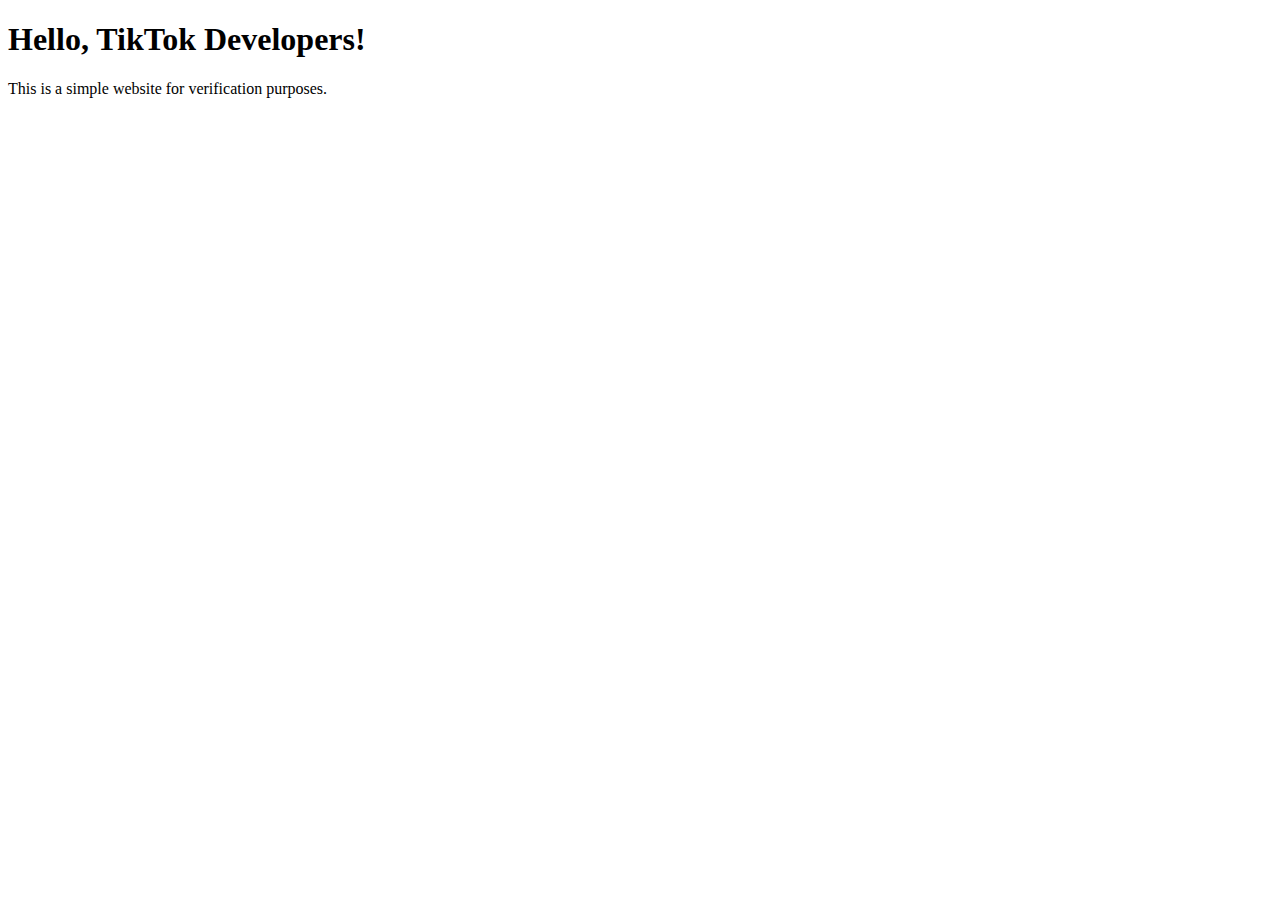
<file: index.html>
<!DOCTYPE html>
<html lang="en">
<head>
    <meta charset="UTF-8">
    <meta name="viewport" content="width=device-width, initial-scale=1.0">
    <title>TikTok Verification</title>
</head>
<body>
    <h1>Hello, TikTok Developers!</h1>
    <p>This is a simple website for verification purposes.</p>
</body>
</html>
</file>
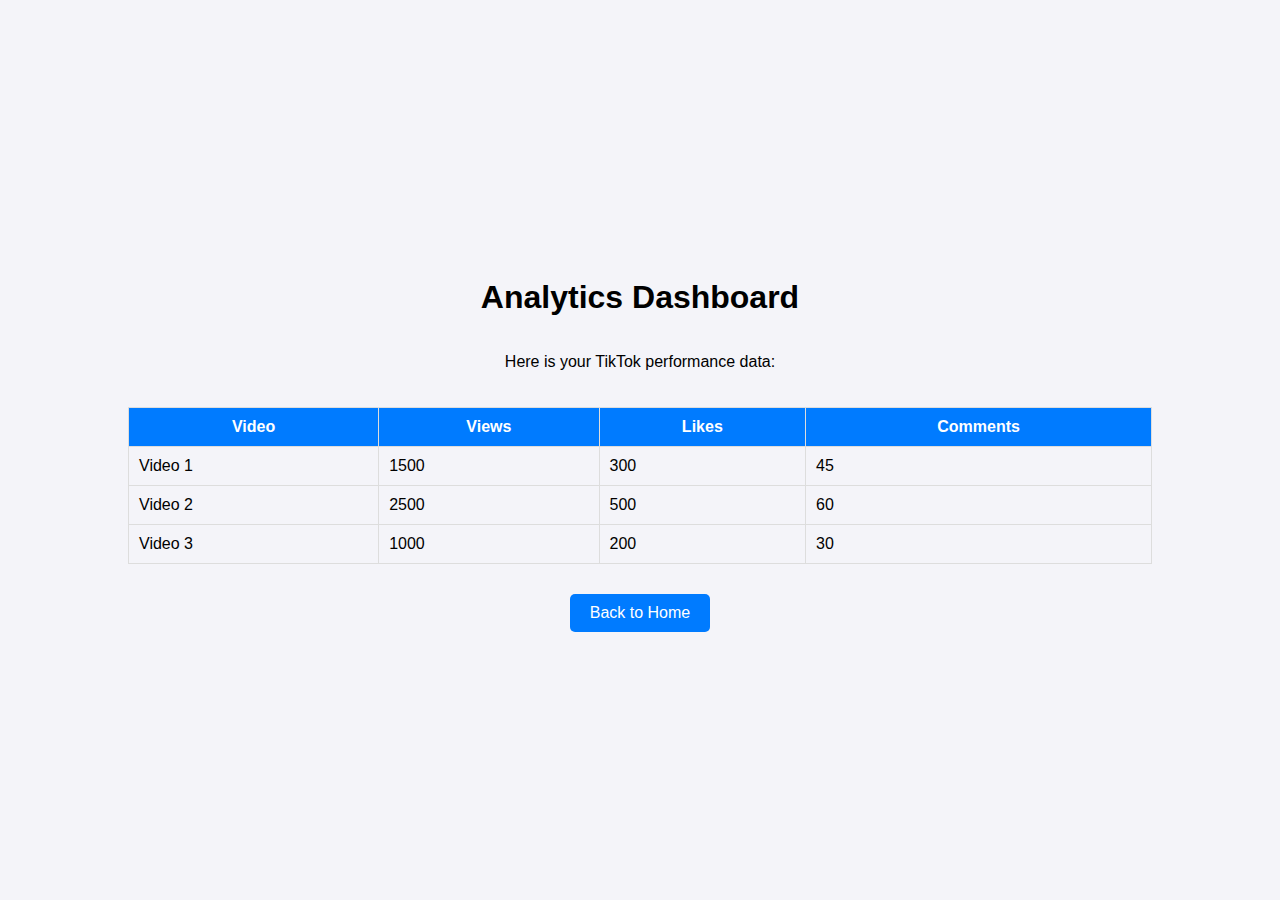
<file: analytics.html>
<!DOCTYPE html>
<html lang="en">
<head>
    <meta charset="UTF-8">
    <meta name="viewport" content="width=device-width, initial-scale=1.0">
    <title>Analytics</title>
    <style>
        body {
            font-family: Arial, sans-serif;
            display: flex;
            justify-content: center;
            align-items: center;
            height: 100vh;
            background-color: #f4f4f9;
            margin: 0;
            flex-direction: column;
        }
        table {
            width: 80%;
            margin: 20px auto;
            border-collapse: collapse;
        }
        th, td {
            padding: 10px;
            border: 1px solid #ddd;
        }
        th {
            background-color: #007bff;
            color: white;
        }
        button {
            padding: 10px 20px;
            font-size: 16px;
            color: white;
            background-color: #007bff;
            border: none;
            border-radius: 5px;
            cursor: pointer;
            margin: 10px;
        }
        button:hover {
            background-color: #0056b3;
        }
    </style>
</head>
<body>
    <h1>Analytics Dashboard</h1>
    <p>Here is your TikTok performance data:</p>
    <table>
        <thead>
            <tr>
                <th>Video</th>
                <th>Views</th>
                <th>Likes</th>
                <th>Comments</th>
            </tr>
        </thead>
        <tbody>
            <tr>
                <td>Video 1</td>
                <td>1500</td>
                <td>300</td>
                <td>45</td>
            </tr>
            <tr>
                <td>Video 2</td>
                <td>2500</td>
                <td>500</td>
                <td>60</td>
            </tr>
            <tr>
                <td>Video 3</td>
                <td>1000</td>
                <td>200</td>
                <td>30</td>
            </tr>
        </tbody>
    </table>
    <button onclick="window.location.href='ide.html'">Back to Home</button>
</body>
</html>
</file>
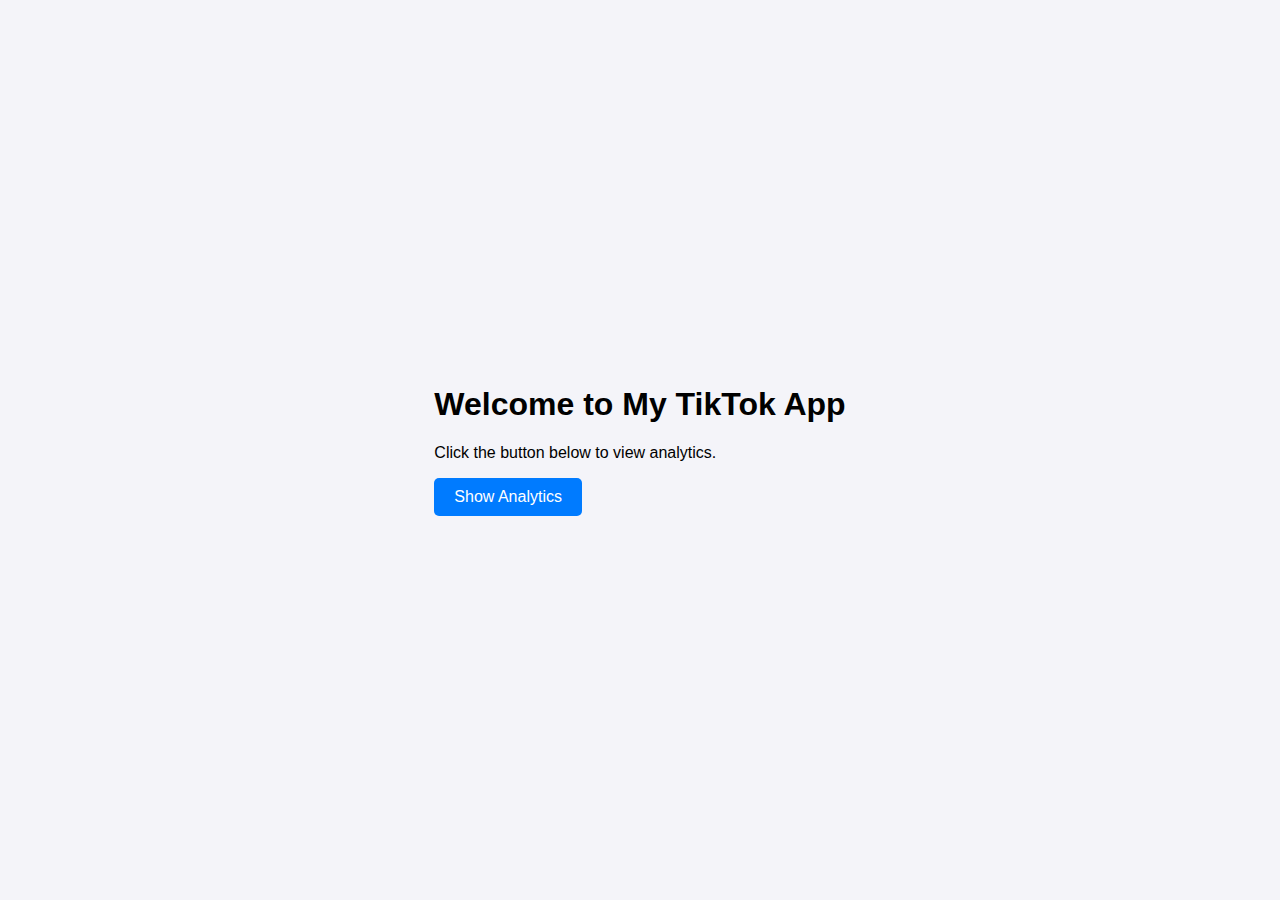
<file: ide.html>
<!DOCTYPE html>
<html lang="en">
<head>
    <meta charset="UTF-8">
    <meta name="viewport" content="width=device-width, initial-scale=1.0">
    <title>TikTok Verification Demo</title>
    <style>
        body {
            font-family: Arial, sans-serif;
            display: flex;
            justify-content: center;
            align-items: center;
            height: 100vh;
            background-color: #f4f4f9;
            margin: 0;
            flex-direction: column;
        }
        button {
            padding: 10px 20px;
            font-size: 16px;
            color: white;
            background-color: #007bff;
            border: none;
            border-radius: 5px;
            cursor: pointer;
            margin-bottom: 20px;
        }
        button:hover {
            background-color: #0056b3;
        }
        table {
            width: 80%;
            margin: 20px auto;
            border-collapse: collapse;
            display: none; /* Скрываем таблицу по умолчанию */
        }
        th, td {
            padding: 10px;
            border: 1px solid #ddd;
        }
        th {
            background-color: #007bff;
            color: white;
        }
    </style>
</head>
<body>
    <div class="container">
        <h1>Welcome to My TikTok App</h1>
        <p>Click the button below to view analytics.</p>
        <button onclick="showAnalytics()">Show Analytics</button>
        <table id="analyticsTable">
            <thead>
                <tr>
                    <th>Video</th>
                    <th>Views</th>
                    <th>Likes</th>
                    <th>Comments</th>
                </tr>
            </thead>
            <tbody>
                <tr>
                    <td>Video 1</td>
                    <td>1500</td>
                    <td>300</td>
                    <td>45</td>
                </tr>
                <tr>
                    <td>Video 2</td>
                    <td>2500</td>
                    <td>500</td>
                    <td>60</td>
                </tr>
                <tr>
                    <td>Video 3</td>
                    <td>1000</td>
                    <td>200</td>
                    <td>30</td>
                </tr>
            </tbody>
        </table>
    </div>

    <script>
        function showAnalytics() {
            // Показываем таблицу при нажатии на кнопку
            document.getElementById("analyticsTable").style.display = "table";
        }
    </script>
</body>
</html>
</file>
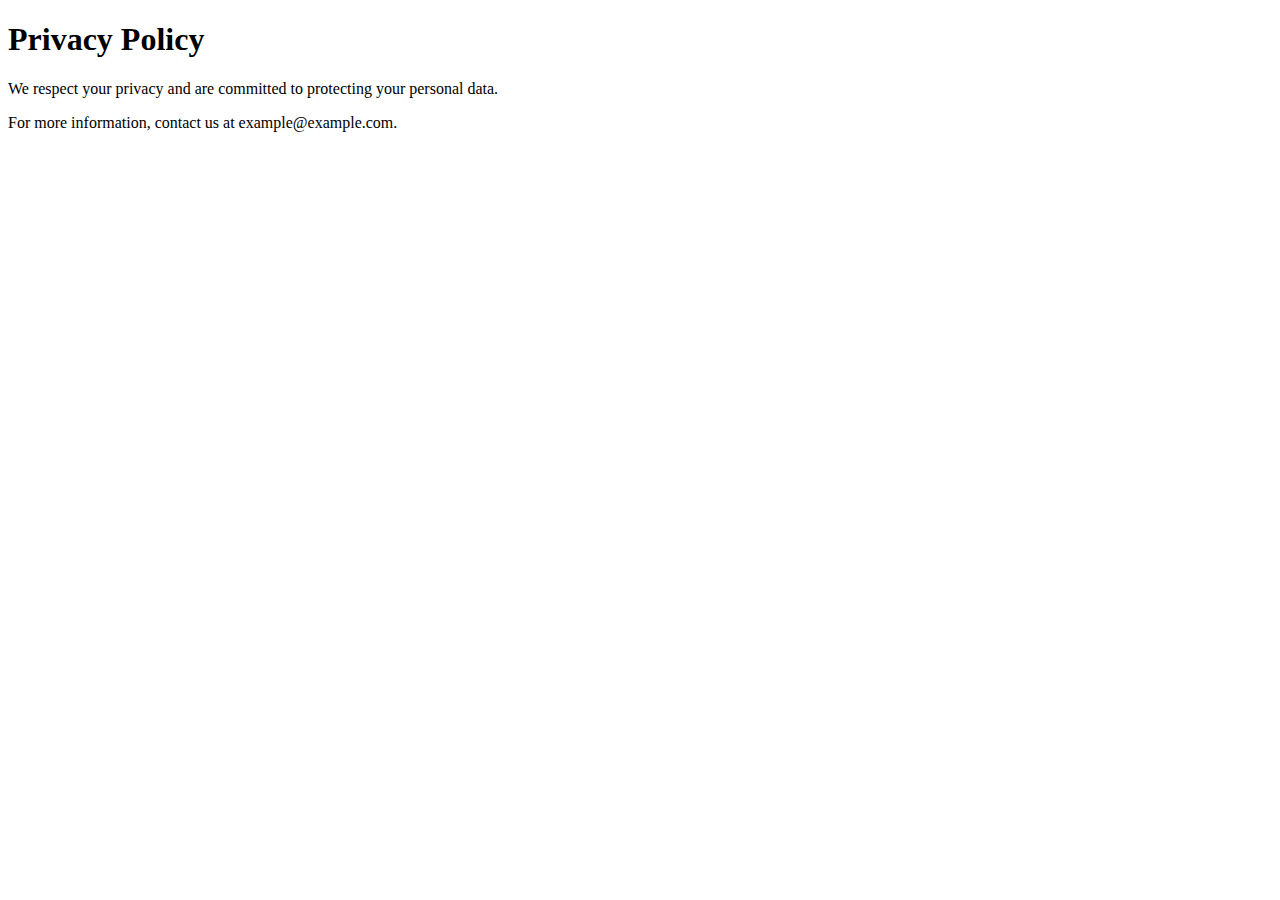
<file: privacy-policy.html>
<!DOCTYPE html>
<html lang="en">
<head>
    <meta charset="UTF-8">
    <meta name="viewport" content="width=device-width, initial-scale=1.0">
    <title>Privacy Policy</title>
</head>
<body>
    <h1>Privacy Policy</h1>
    <p>We respect your privacy and are committed to protecting your personal data.</p>
    <p>For more information, contact us at example@example.com.</p>
</body>
</html>
</file>
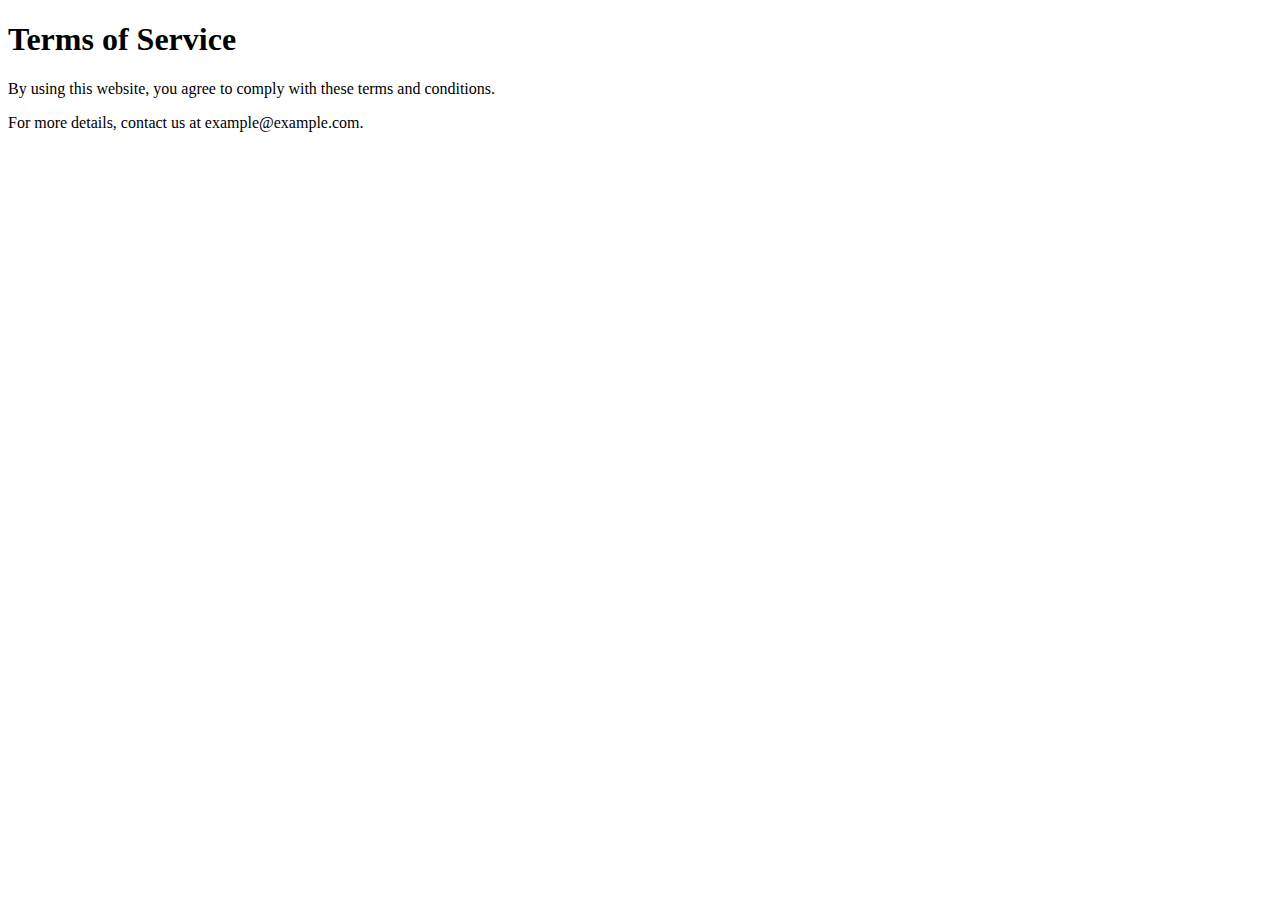
<file: terms-of-service.html>
<!DOCTYPE html>
<html lang="en">
<head>
    <meta charset="UTF-8">
    <meta name="viewport" content="width=device-width, initial-scale=1.0">
    <title>Terms of Service</title>
</head>
<body>
    <h1>Terms of Service</h1>
    <p>By using this website, you agree to comply with these terms and conditions.</p>
    <p>For more details, contact us at example@example.com.</p>
</body>
</html>
</file>
